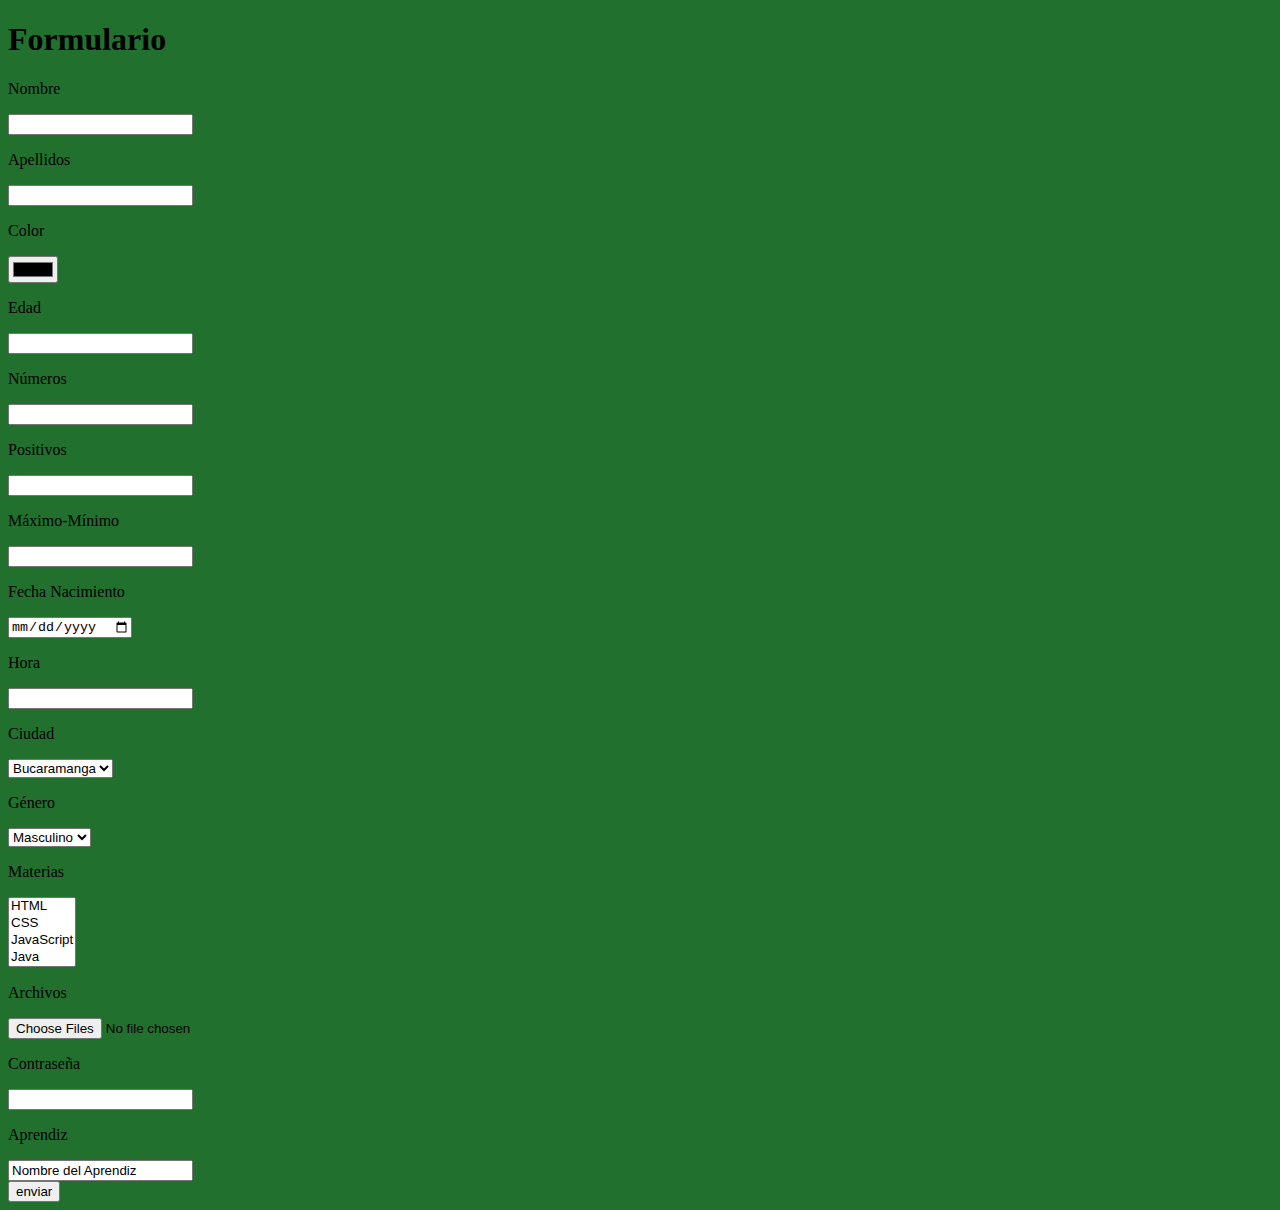
<file: index.html>
<!DOCTYPE html>
<html lang="en">

<head>
  <meta charset="UTF-8">
  <meta name="viewport" content="width=device-width, initial-scale=1.0">
  <title>Document</title>
</head>

<header>

  <body style="background-color: rgb(33, 112, 46);">
    <h1> Formulario </h1>

</header>

<body>
  <p> Nombre </p>
  <div>
    <input type="text" id="nombre" pattern="[a-zA-Z]+" required>
    <div>

      <p> Apellidos </p>
      <div>
        <input type="text">
        <div>

          <p> Color </p>
          <div>
            <input type="color" id="color" required>
            <div>

              <p> Edad </p>
              <div>
                <input type="number" id="edad" required>
                <div>

                  <p> Números </p>
                  <div>
                    <input type="text" id="numeros" oninput="this.value = this.value.replace(/[^0-9]/g, '');" required>
                    <div>

                      <p> Positivos </p>
                      <div>
                        <input type="text">
                        <div>

                          <p> Máximo-Mínimo </p>
                          <div>
                            <input type="text">
                            <div>

                              <p> Fecha Nacimiento </p>
                              <div>
                                <input type="date" id="fecha" required>

                                <div>

                                  <p> Hora </p>
                                  <div>
                                    <input type="text" id="numeros"
                                      oninput="this.value = this.value.replace(/[^0-9]/g, '');" required>
                                    <div>

                                      <p> Ciudad </p>
                                      <div>
                                        <select id="ciudad" required>
                                          <option value="Bucaramanga">Bucaramanga</option>
                                          <option value="Giron">Giron</option>
                                          <option value="Floridablanca">Floridablanca</option>
                                        </select>
                                        <div>

                                          <p> Género </p>
                                          <div>
                                            <select id="genero" required>
                                              <option value="Masculino">Masculino</option>
                                              <option value="Femenino">Femenino</option>
                                            </select>
                                            <div>


                                              <p> Materias </p>
                                              <div>
                                                <select id="materias" multiple>
                                                  <option value="HTML">HTML</option>
                                                  <option value="CSS">CSS</option>
                                                  <option value="JS">JavaScript</option>
                                                  <option value="JAVA">Java</option>
                                                  <option value="PYTHON">Python</option>
                                                  <option value="PHP">PHP</option>
                                                </select>
                                                <div>

                                                  <p> Archivos </p>
                                                  <div>
                                                    <input type="file" id="archivos" accept=".jpg, .png" multiple
                                                      required>
                                                    <div>

                                                      <p> Contraseña </p>
                                                      <div>

                                                        <input type="password" id="password" required>
                                                        <div>

                                                          <p> Aprendiz </p>
                                                          <div>
                                                            <input type="text" id="aprendiz" value="Nombre del Aprendiz"
                                                              readonly>
                                                            <div>

                                                              <type="number" min="0" max="100" required>

                                                                <button type="submit">enviar</button>
                                                                </form>
</file>
